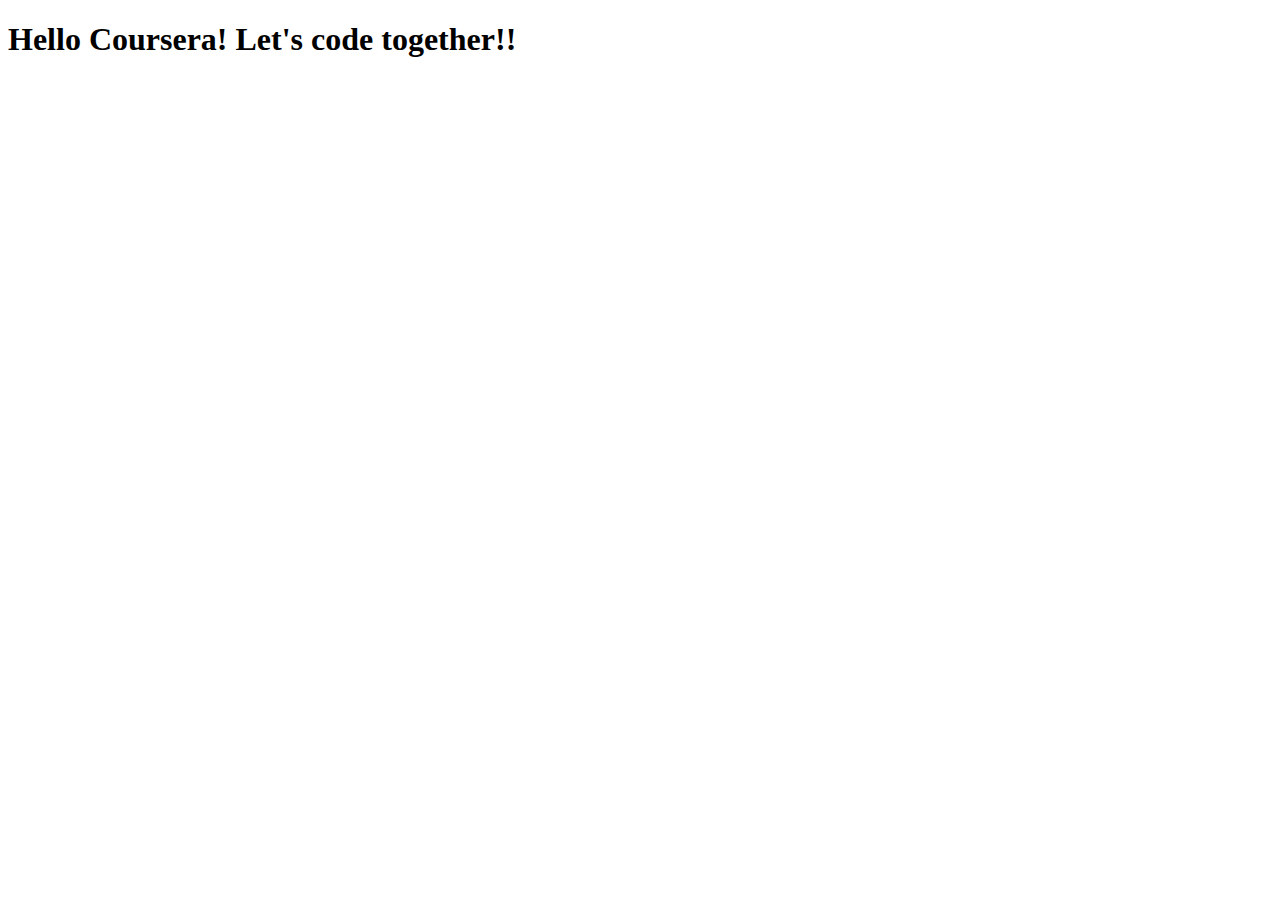
<file: index.html>
<!DOCTYPE html>
<html lang="en">
<head>
    <meta charset="UTF-8">
    <meta name="viewport" content="width=device-width, initial-scale=1.0">
    <title>Hello Coursera!</title>
</head>

<body>
    <h1>Hello Coursera! Let's code together!!</h1>
</body>
</html>
</file>
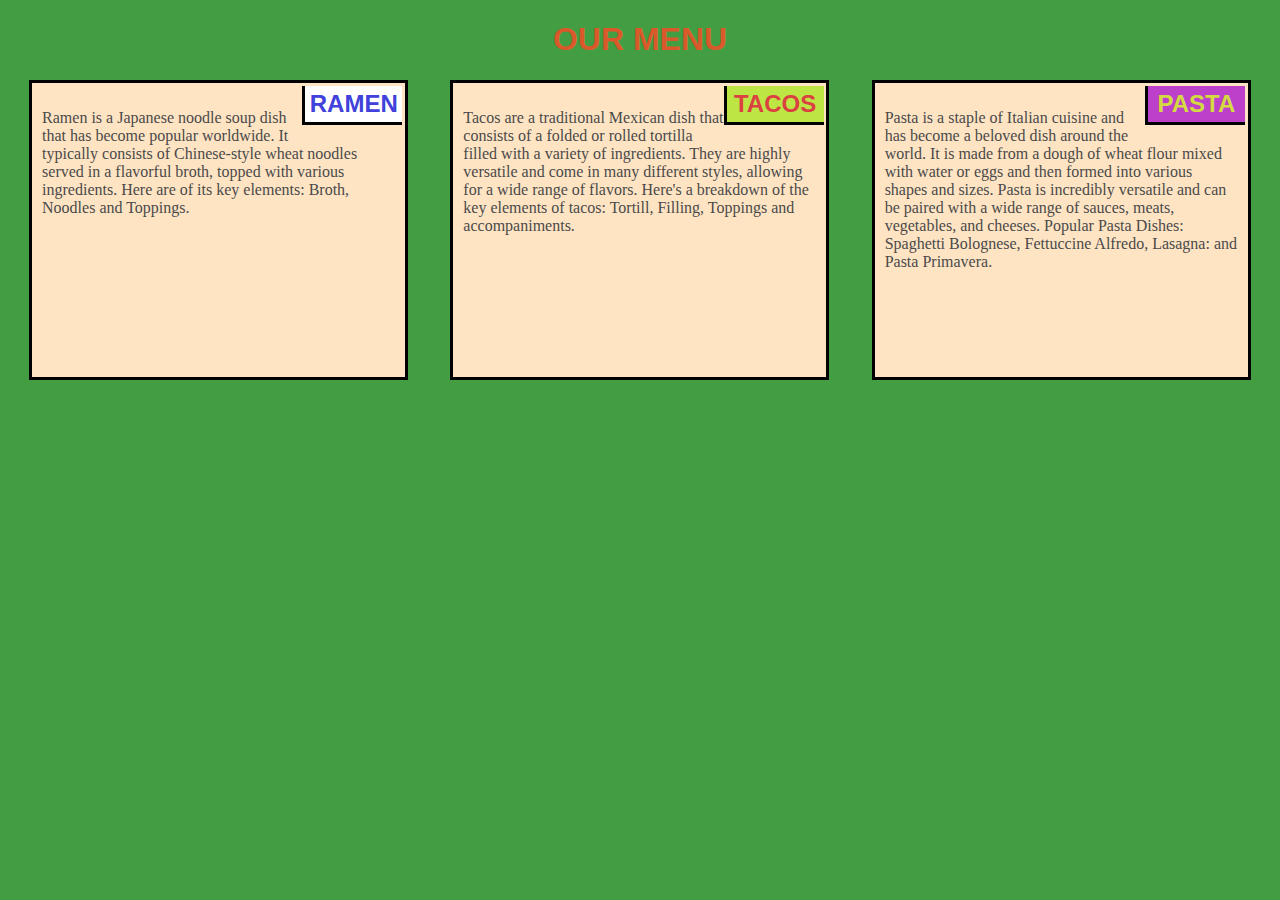
<file: module2-solution/index.html>
<!DOCTYPE html>
<html lang="en">
<head>
    <meta charset="UTF-8">
    <meta name="viewport" content="width=device-width, initial-scale=1.0">
    <title>Our Menu</title>
    <link rel="stylesheet" href="CSS/mod2.css">
</head>

<body>
    <h1>OUR MENU</h1>

<div class="row">

  <div class="col-lg-4 col-md-6 col-sm-12">
   <section id="sec1"> 
     <h2 id="ramen">RAMEN</h2>
      <p class="aboutdish">Ramen is a Japanese noodle soup dish that has become popular worldwide. 
        It typically consists of Chinese-style wheat noodles served in a flavorful broth, topped with various ingredients. 
        Here are  of its key elements:
        Broth, Noodles and Toppings.
      </p>
    </section>
   </div>

 <div class="col-lg-4 col-md-6 col-sm-12">
    <section id="sec2"> 
    <h2 id="tacos">TACOS</h2>
    <p class="aboutdish">Tacos are a traditional Mexican dish that consists of a folded or rolled tortilla filled with a variety of ingredients. 
    They are highly versatile and come in many different styles, allowing for a wide range of flavors. 
    Here's a breakdown of the key elements of tacos:
    Tortill, Filling, Toppings and accompaniments.
    </p>
</section>
 </div>

 <div class="col-lg-4 col-md-6 col-sm-12">
 <section id="sec3"> 
    <h2 id="pasta">PASTA</h2>
    <p class="aboutdish">Pasta is a staple of Italian cuisine and has become a beloved dish around the world. 
        It is made from a dough of wheat flour mixed with water or eggs and then formed into various shapes and sizes. 
        Pasta is incredibly versatile and can be paired with a wide range of sauces, meats, vegetables, and cheeses.
        Popular Pasta Dishes: Spaghetti Bolognese, Fettuccine Alfredo, Lasagna: and Pasta Primavera.

    </p>
 </section>
 </div>

</div>
 </body>
</html>
</file>
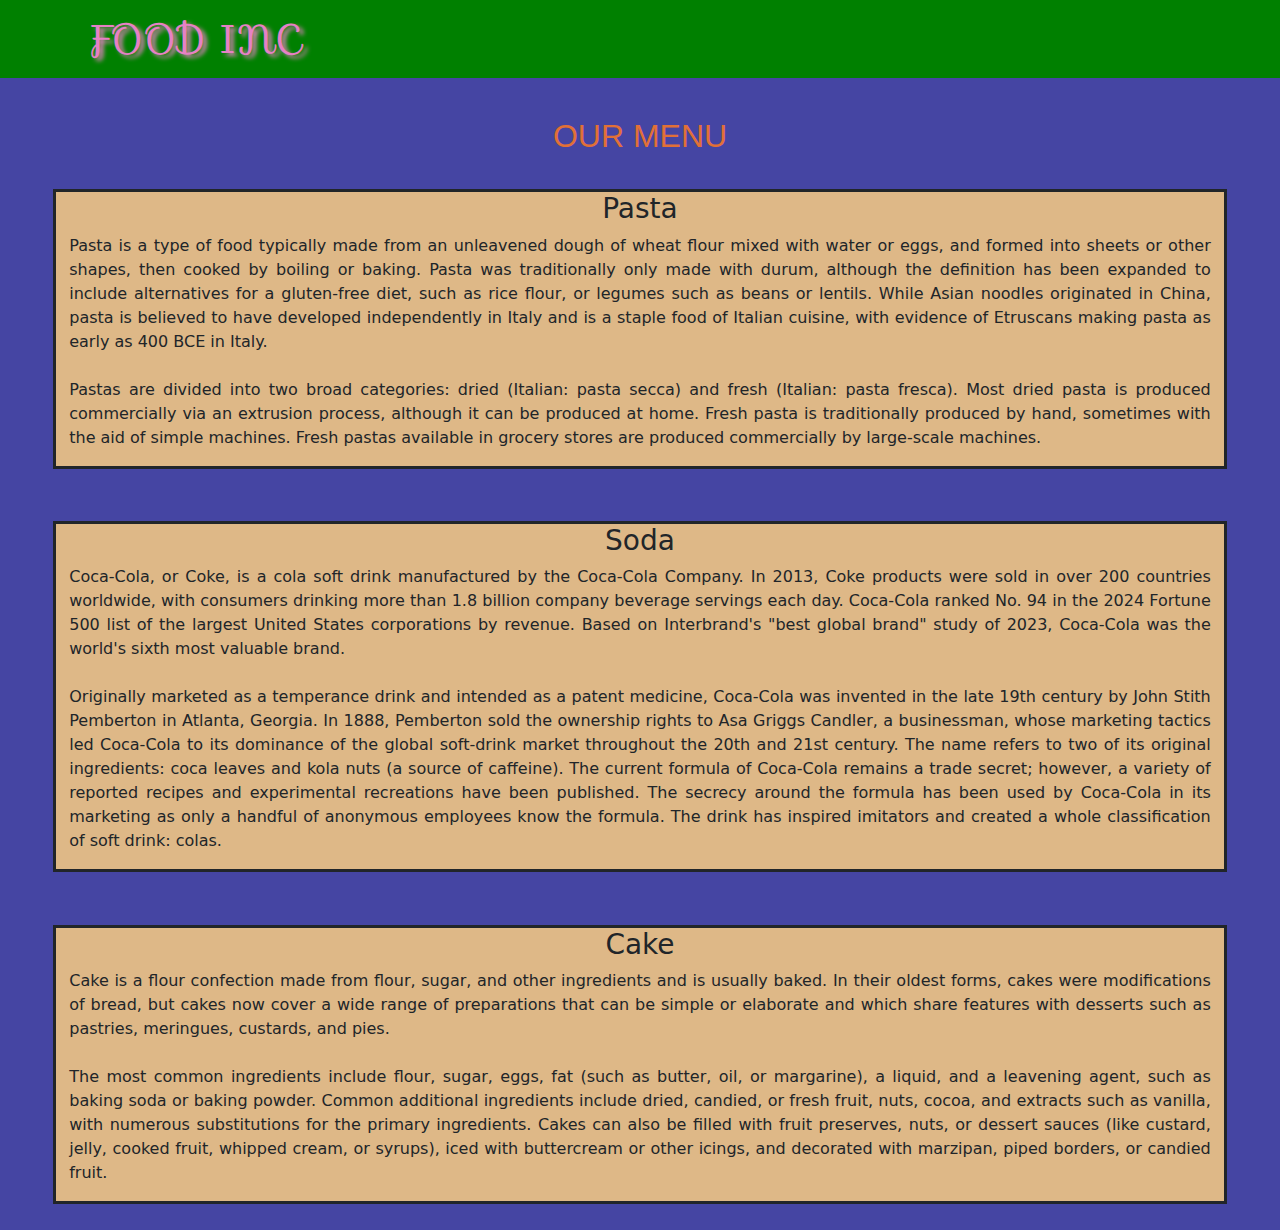
<file: module3-solution/index.html>
<!doctype html>
<html lang="en">
 <head>
    <meta charset="UTF-8">
    <meta name="viewport" content="width=device-width, initial-scale=1.0">
    <title> Our Menu</title>
    <link href="https://cdn.jsdelivr.net/npm/bootstrap@5.3.3/dist/css/bootstrap.min.css" rel="stylesheet" integrity="sha384-QWTKZyjpPEjISv5WaRU9OFeRpok6YctnYmDr5pNlyT2bRjXh0JMhjY6hW+ALEwIH" crossorigin="anonymous">
    <link rel="stylesheet" href="https://fonts.googleapis.com/css?family=Sofia">
    <link rel="stylesheet" href="CSS/Mod3.css">
</head>

 <body>
    <header>
        <nav id="header-nav" class="navbar navbar-expand-lg navbar-light">
            <div class="container">
                <a class="navbar-brand" href="#">
                    <h1>FOOD INC</h1>
                </a>
                <button class="navbar-toggler" type="button" data-bs-toggle="collapse" data-bs-target="#collapsablenav" aria-controls="collapsablenav" aria-expanded="false" aria-label="Toggle navigation">
                    <span class="navbar-toggler-icon"></span>
                </button>

                <div id="collapsablenav" class="collapse navbar-collapse">
                    <ul id="nav-list" class="navbar-nav ms-auto">
                        <li class="nav-item"><a class="nav-link" href="#Food">Pasta</a></li>
                        <li class="nav-item"><a class="nav-link" href="#Drinks">Soda</a></li>
                        <li class="nav-item"><a class="nav-link" href="#Dessert">Cake</a></li>
                    </ul>
                  </div>
              </div>
        </nav>
    </header>

<div class="row">
    <div>
        <h2>OUR MENU</h2>
    </div>

    <div id="Food" class="col-lg-12 col-md-12 col-sm-12">
     <h3>Pasta</h3>
     <p>Pasta is a type of food typically made from an unleavened dough of wheat flour mixed with water or eggs, and formed into sheets or other shapes, then cooked by boiling or baking. 
        Pasta was traditionally only made with durum, although the definition has been expanded to include alternatives for a gluten-free diet, such as rice flour, or legumes such as beans or lentils.
         While Asian noodles originated in China, pasta is believed to have developed independently in Italy and is a staple food of Italian cuisine, with evidence of Etruscans making pasta as early as 400 BCE in Italy. <br><br>
         Pastas are divided into two broad categories: dried (Italian: pasta secca) and fresh (Italian: pasta fresca). 
         Most dried pasta is produced commercially via an extrusion process, although it can be produced at home. 
         Fresh pasta is traditionally produced by hand, sometimes with the aid of simple machines.
         Fresh pastas available in grocery stores are produced commercially by large-scale machines.
        </p>
    </div>

    <div id="Drinks" class="col-lg-12 col-md-12 col-sm-12">
      <h3>Soda</h3>
      <p>Coca-Cola, or Coke, is a cola soft drink manufactured by the Coca-Cola Company. In 2013, Coke products were sold in over 200 countries worldwide, with consumers drinking more than 1.8 billion company beverage servings each day.
         Coca-Cola ranked No. 94 in the 2024 Fortune 500 list of the largest United States corporations by revenue.
        Based on Interbrand's "best global brand" study of 2023, Coca-Cola was the world's sixth most valuable brand. <br><br>
        Originally marketed as a temperance drink and intended as a patent medicine, Coca-Cola was invented in the late 19th century by John Stith Pemberton in Atlanta, Georgia. 
        In 1888, Pemberton sold the ownership rights to Asa Griggs Candler, a businessman, whose marketing tactics led Coca-Cola to its dominance of the global soft-drink market throughout the 20th and 21st century.
        The name refers to two of its original ingredients: coca leaves and kola nuts (a source of caffeine).
        The current formula of Coca-Cola remains a trade secret; however, a variety of reported recipes and experimental recreations have been published. 
        The secrecy around the formula has been used by Coca-Cola in its marketing as only a handful of anonymous employees know the formula.
        The drink has inspired imitators and created a whole classification of soft drink: colas.
    </p>
    </div>

    <div id="Dessert" class="col-lg-12 col-md-12 col-sm-12">
        <h3>Cake</h3>
        <p>Cake is a flour confection made from flour, sugar, and other ingredients and is usually baked. 
        In their oldest forms, cakes were modifications of bread, but cakes now cover a wide range of preparations that can be simple or elaborate and which share features with desserts such as pastries, meringues, custards, and pies. <br><br>
        The most common ingredients include flour, sugar, eggs, fat (such as butter, oil, or margarine), a liquid, and a leavening agent, such as baking soda or baking powder. 
        Common additional ingredients include dried, candied, or fresh fruit, nuts, cocoa, and extracts such as vanilla, with numerous substitutions for the primary ingredients. 
        Cakes can also be filled with fruit preserves, nuts, or dessert sauces (like custard, jelly, cooked fruit, whipped cream, or syrups), iced with buttercream or other icings, and decorated with marzipan, piped borders, or candied fruit.    
    </p>
    </div>

</div>

<script src="https://cdn.jsdelivr.net/npm/bootstrap@5.3.3/dist/js/bootstrap.bundle.min.js" integrity="sha384-YvpcrYf0tY3lHB60NNkmXc5s9fDVZLESaAA55NDzOxhy9GkcIdslK1eN7N6jIeHz" crossorigin="anonymous"></script>
   
</body>
</html>
</file>
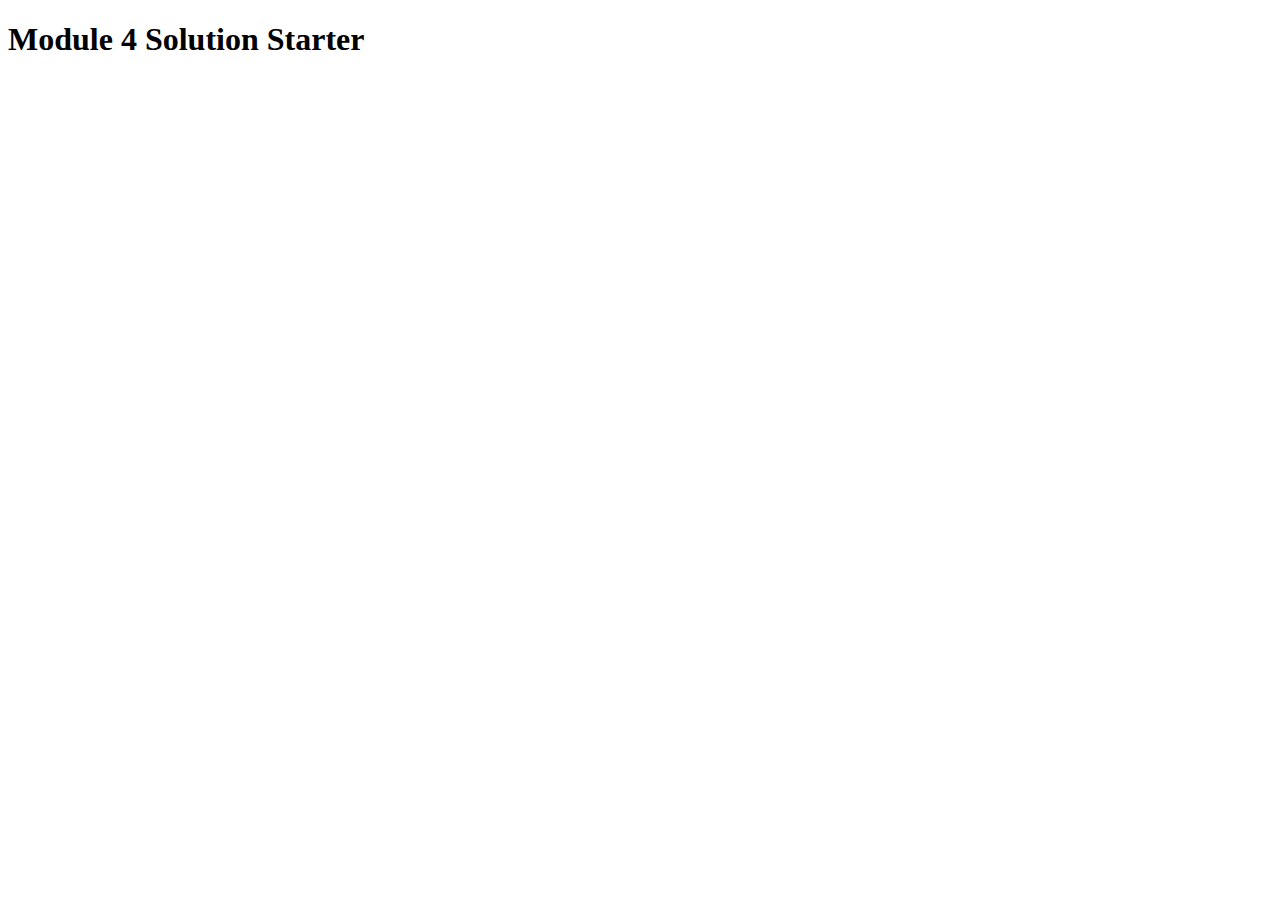
<file: module4-solution/index.html>
<!DOCTYPE html>
<html>
<head>
  <meta charset="utf-8">
  <title>Module 4 Solution Starter</title>
  <script src="SpeakHello.js"></script>
  <script src="SpeakGoodBye.js"></script>
  <script src="script.js"></script>
</head>
<body>
  <h1>Module 4 Solution Starter</h1>
</body>
</html>
</file>
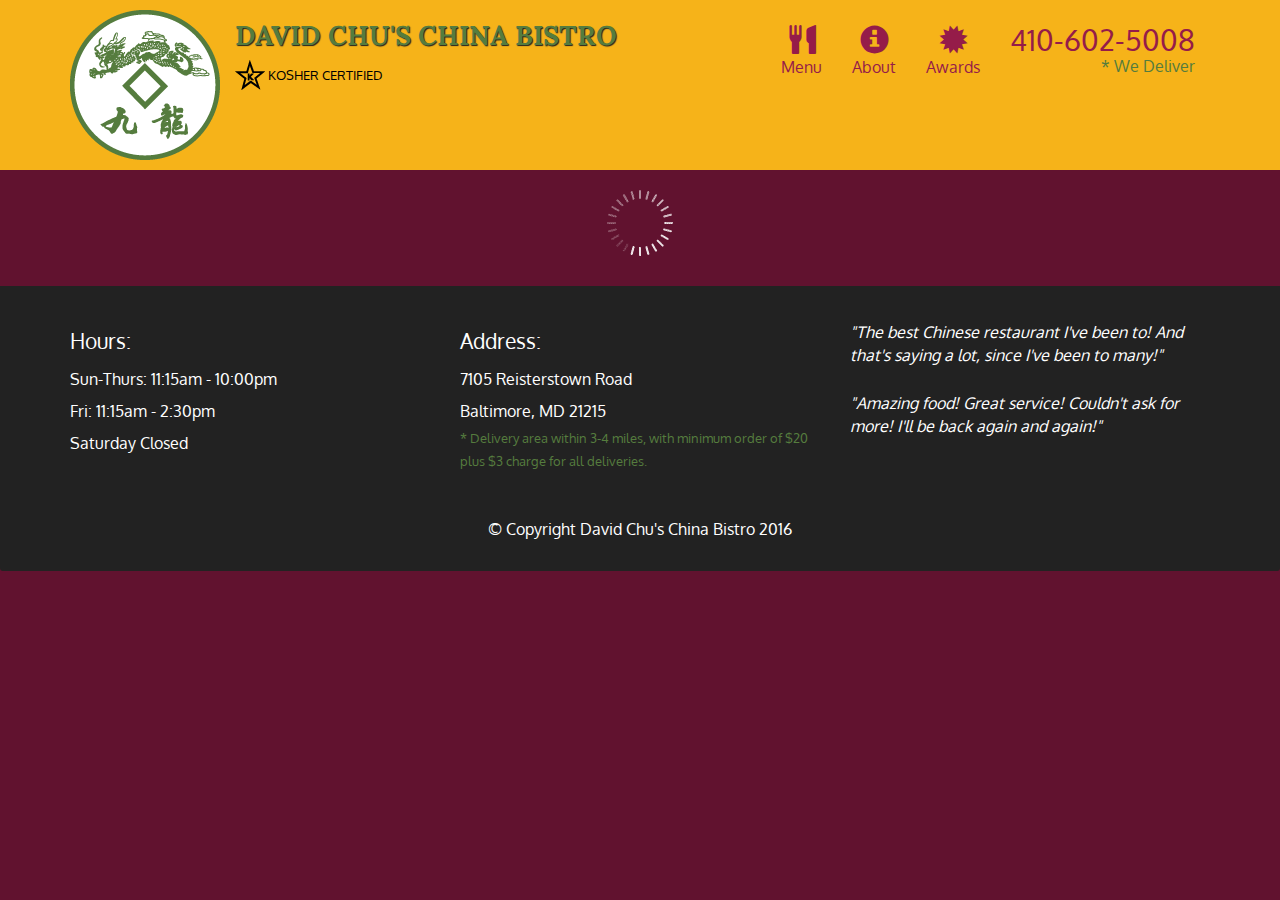
<file: module5-solution/index.html>
<!doctype html>
<html lang="en">
  
  <head>
    <meta charset="utf-8">
    <meta http-equiv="X-UA-Compatible" content="IE=edge">
    <meta name="viewport" content="width=device-width, initial-scale=1">
    <title>David Chu's China Bistro</title>
    <link rel="stylesheet" href="CSS/bootstrap.min.css">
    <link rel="stylesheet" href="CSS/bootstrap.css">
    <link rel="stylesheet" href="CSS/styles.css">
    <link href='https://fonts.googleapis.com/css?family=Oxygen:400,300,700' rel='stylesheet' type='text/css'>
    <link href='https://fonts.googleapis.com/css?family=Lora' rel='stylesheet' type='text/css'>
  </head>

<body>
  <header>
    <nav id="header-nav" class="navbar navbar-default">
      <div class="container">
        <div class="navbar-header">
          <a href="index.html" class="pull-left visible-md visible-lg">
            <div id="logo-img" alt="Logo image"></div>
          </a>

          <div class="navbar-brand">
            <a href="index.html"><h1>David Chu's China Bistro</h1></a>
            <p>
              <img src="images/star-k-logo.png" alt="Kosher certification">
              <span>Kosher Certified</span>
            </p>
          </div>

          <button id="navbarToggle" type="button" class="navbar-toggle collapsed" data-toggle="collapse" data-target="#collapsable-nav" aria-expanded="false">
            <span class="sr-only">Toggle navigation</span>
            <span class="icon-bar"></span>
            <span class="icon-bar"></span>
            <span class="icon-bar"></span>
          </button>
        </div>
        
        <div id="collapsable-nav" class="collapse navbar-collapse">
           <ul id="nav-list" class="nav navbar-nav navbar-right">
            <li id="navHomeButton" class="visible-xs active">
              <a href="index.html">
                <span class="glyphicon glyphicon-home"></span> Home</a>
            </li>
            <li id="navMenuButton">
              <a href="#" onclick="$dc.loadMenuCategories();">
                <span class="glyphicon glyphicon-cutlery"></span><br class="hidden-xs"> Menu</a>
            </li>
            <li>
              <a href="#">
                <span class="glyphicon glyphicon-info-sign"></span><br class="hidden-xs"> About</a>
            </li>
            <li>
              <a href="#">
                <span class="glyphicon glyphicon-certificate"></span><br class="hidden-xs"> Awards</a>
            </li>
            <li id="phone" class="hidden-xs">
              <a href="tel:410-602-5008">
                <span>410-602-5008</span></a><div>* We Deliver</div>
            </li>
          </ul><!-- #nav-list -->
        </div><!-- .collapse .navbar-collapse -->
      </div><!-- .container -->
    </nav><!-- #header-nav -->
  </header>

  <div id="call-btn" class="visible-xs">
    <a class="btn" href="tel:410-602-5008">
    <span class="glyphicon glyphicon-earphone"></span>
    410-602-5008
    </a>
  </div>
  <div id="xs-deliver" class="text-center visible-xs">* We Deliver</div>

  <div id="main-content" class="container"></div>

  <footer class="panel-footer">
    <div class="container">
      <div class="row">
        <section id="hours" class="col-sm-4">
          <span>Hours:</span><br>
          Sun-Thurs: 11:15am - 10:00pm<br>
          Fri: 11:15am - 2:30pm<br>
          Saturday Closed
          <hr class="visible-xs">
        </section>
        <section id="address" class="col-sm-4">
          <span>Address:</span><br>
          7105 Reisterstown Road<br>
          Baltimore, MD 21215
          <p>* Delivery area within 3-4 miles, with minimum order of $20 plus $3 charge for all deliveries.</p>
          <hr class="visible-xs">
        </section>
        <section id="testimonials" class="col-sm-4">
          <p>"The best Chinese restaurant I've been to! And that's saying a lot, since I've been to many!"</p>
          <p>"Amazing food! Great service! Couldn't ask for more! I'll be back again and again!"</p>
        </section>
      </div>
      <div class="text-center">&copy; Copyright David Chu's China Bistro 2016</div>
    </div>
  </footer>

  <!-- jQuery (Bootstrap JS plugins depend on it) -->
  <script src="js/jquery-2.1.4.min.js"></script>
  <script src="js/bootstrap.min.js"></script>
  <script src="js/ajax-utils.js"></script>
  <script src="js/script.js"></script>
 </body>
</html>
</file>
<file: module2-solution/CSS/mod2.css>
html{background-color: rgb(67, 157, 67);}

* {
    box-sizing: border-box;
  }

h1 {font-family: 'Trebuchet MS', 'Lucida Sans Unicode', 'Lucida Grande', 'Lucida Sans', Arial, sans-serif;
color: rgb(218, 89, 42);
text-align: center;
}

/*basic style*/

#sec1{border: 3px;
    border-color: black;
    border-style:solid;
    background-color: bisque;
    padding: 10px;
    color: rgb(74, 74, 74);
}

#sec2{border: 3px;
  border-color: black;
  border-style:solid;
  background-color: bisque;
  padding: 10px;
  color: rgb(74, 74, 74);}

#sec3{border: 3px;
    border-color: black;
    border-style:solid;
    background-color: bisque;
    padding: 10px;
    color: rgb(74, 74, 74);}
   
#ramen { color:rgb(65, 65, 219) ;
  font-family: Arial, Helvetica, sans-serif;
  background-color: white;
  width: 100px;
  padding: 4px;
  text-align: center;
  float: right;
  clear: right;
  margin-top: -2%;
  margin-right: -2%;
  border-bottom: solid;
  border-left: solid;
  border-color: black;}

#tacos {color:rgb(219, 65, 65) ;
  font-family: Arial, Helvetica, sans-serif;
  background-color: rgb(189, 230, 68);
  width: 100px;
  padding: 4px;
  text-align: center;
  float: right;
  margin-top: -2%;
  margin-right: -2%;
  border-bottom: solid;
  border-left: solid;
  border-color: black;}

#pasta{color:rgb(211, 219, 65) ;
    font-family: Arial, Helvetica, sans-serif;
    background-color: rgb(189, 64, 203);
    width: 100px;
    padding: 4px;
    text-align: center;
    float: right;
    margin-top: -2%;
    margin-right:-2%;
    border-bottom: solid;
    border-left: solid;
    border-color: black;}

.aboutdish{width: auto;}

.row{
    width: 100%;
}

/*large screens*/

@media (min-width:992px){

  section{
    margin-left: 5%;
    margin-right: 5%;
    width: 90%;
    height: 300px;
    position: relative;
    }

    .col-lg-1, .col-lg-2, .col-lg-3, .col-lg-4, .col-lg-5, .col-lg-6, .col-lg-7, .col-lg-8, .col-lg-9, .col-lg-10, .col-lg-11, .col-lg-12{
        float: left; }

        .col-lg-1 {
            width: 8.33%;
          }
          .col-lg-2 {
            width: 16.66%;
          }
          .col-lg-3 {
            width: 25%;
          }
          .col-lg-4 {
            width: 33.33%;
          }
          .col-lg-5 {
            width: 41.66%;
          }
          .col-lg-6 {
            width: 50%;
          }
          .col-lg-7 {
            width: 58.33%;
          }
          .col-lg-8 {
            width: 66.66%;
          }
          .col-lg-9 {
            width: 74.99%;
          }
          .col-lg-10 {
            width: 83.33%;
          }
          .col-lg-11 {
            width: 91.66%;
          }
          .col-lg-12 {
            width: 100%;
          }
}

/* tablet screens  (between 768px and 991px, inclusively) */
@media (min-width: 768px) and (max-width:991px) {

#sec3:last-child{ width: 190%;}

  section{
    margin-left: 5%;
    margin-right: 5%;
    margin-top: 20px;
    width: 90%;
    height: 300px;
    position: relative;}

  .col-md-1, .col-md-2, .col-md-3, .col-md-4, .col-md-5, .col-md-6, .col-md-7, .col-md-8, .col-md-9, .col-md-10, .col-md-11, .col-md-12{
        float: left;}

    .col-md-1 {
        width: 8.33%;
      }
      .col-md-2 {
        width: 16.66%;
      }
      .col-md-3 {
        width: 25%;
      }
      .col-md-4 {
        width: 33.33%;
      }
      .col-md-5 {
        width: 41.66%;
      }
      .col-md-6 {
        width: 50%;
      }
      .col-md-7 {
        width: 58.33%;
      }
      .col-md-8 {
        width: 66.66%;
      }
      .col-md-9 {
        width: 74.99%;
      }
      .col-md-10 {
        width: 83.33%;
      }
      .col-md-11 {
        width: 91.66%;
      }
      .col-md-12 {
        width: 100%;
      }

}


/* mobile screens (equal to or less than 767px)*/

@media (max-width:767px){

  section{
    margin-top: 20px;
    margin-left: 15%;
    width: 70%;
    height: 300px;
    position: relative;
    }

  .col-sm-1, .col-sm-2, .col-sm-3, .col-sm-4, .col-sm-5, .col-sm-6, .col-sm-7, .col-sm-8, .col-sm-9, .col-sm-10, .col-sm-11, .col-sm-12{
    float: left;
  }

.col-sm-1 {
    width: 8.33%;
  }
  .col-sm-2 {
    width: 16.66%;
  }
  .col-sm-3 {
    width: 25%;
  }
  .col-sm-4 {
    width: 33.33%;
  }
  .col-sm-5 {
    width: 41.66%;
  }
  .col-sm-6 {
    width: 50%;
  }
  .col-sm-7 {
    width: 58.33%;
  }
  .col-sm-8 {
    width: 66.66%;
  }
  .col-sm-9 {
    width: 74.99%;
  }
  .col-sm-10 {
    width: 83.33%;
  }
  .col-sm-11 {
    width: 91.66%;
  }
  .col-sm-12 {
    width: 100%;
  }
}
</file>
<file: module3-solution/CSS/Mod3.css>
* {
    box-sizing: border-box;

  }

  body{
    background-color: rgb(69, 69, 163);
    width: 100%;
    overflow-x: hidden;
  }

/****header****/


#header-nav {
  background-color: green; 
}

.navbar-brand h1{
  font-family: sofia;
  color: rgb(230, 129, 196);
  margin-top: 0;
  margin-bottom: 0;
  padding-top: 1%;
  padding-bottom: 1%;
  padding-left: 2%;
  text-shadow: 4px 3px 4px;
  text-shadow: white;
 
}

.navbar-toggler {
  border-color:rgb(230, 129, 196);
}
.navbar-toggler:hover{
  background-color:rgb(69, 69, 163) ;
  
}

.navbar-toggler:focus {
  box-shadow: none;
}
.navbar-toggler[aria-expanded="true"] {
  background-color:  rgb(69, 69, 163); 
}

.navbar-toggler-icon {
  background-image: url("data:image/svg+xml,%3csvg xmlns='http://www.w3.org/2000/svg' viewBox='0 0 30 30'%3e%3cpath stroke='rgba(230, 129, 196, 1)' stroke-width='2' stroke-linecap='round' stroke-linejoin='round' d='M4 7h22M4 15h22M4 23h22'/%3e%3c/svg%3e");
}

.nav-link{
color: burlywood;
text-align: center;
border-bottom: solid rgb(69, 69, 163);
}

.nav-link:hover{
  color: rgb(217, 153, 68);
  background-color:rgb(69, 69, 163);
}

@media (min-width: 577px) {
  .navbar-nav {
      display: none;
  }

  .navbar-toggler{
    display: none;
  }
}
 
h2{text-align: center;
color: rgb(225, 112, 55);
font-family: 'Trebuchet MS', sans-serif;
margin-top: 3%;
}

h3{
    text-align: center;
}

p{ text-align: justify;}

#Food, #Drinks, #Dessert{
    background-color: burlywood;
    border: solid;
}


#Food, #Drinks, #Dessert{
  width: 90%;
  height:auto;
  margin-left: 5%;
  margin-top: 2% ;
  margin-bottom: 2%;
  padding-left: 1%;
  padding-right: 1%;
}



/**large*/
@media (min-width:769px) {

    
    
    .col-lg-1, .col-lg-2, .col-lg-3, .col-lg-4, .col-lg-5, .col-lg-6, .col-lg-7, .col-lg-8, .col-lg-9, .col-lg-10, .col-lg-11, .col-lg-12

        .col-lg-1 {
            width: 8.33%;
          }
          .col-lg-2 {
            width: 16.66%;
          }
          .col-lg-3 {
            width: 25%;
          }
          .col-lg-4 {
            width: 33.33%;
          }
          .col-lg-5 {
            width: 41.66%;
          }
          .col-lg-6 {
            width: 50%;
          }
          .col-lg-7 {
            width: 58.33%;
          }
          .col-lg-8 {
            width: 66.66%;
          }
          .col-lg-9 {
            width: 74.99%;
          }
          .col-lg-10 {
            width: 83.33%;
          }
          .col-lg-11 {
            width: 91.66%;
          }
          .col-lg-12 {
            width: 100%;
          }
}


/**medium**/
@media (max-width: 768px){

  
  
    .col-md-1, .col-md-2, .col-md-3, .col-md-4, .col-md-5, .col-md-6, .col-md-7, .col-md-8, .col-md-9, .col-md-10, .col-md-11, .col-md-12,

        .col-md-1 {
            width: 8.33%;
          }
          .col-md-2 {
            width: 16.66%;
          }
          .col-md-3 {
            width: 25%;
          }
          .col-md-4 {
            width: 33.33%;
          }
          .col-md-5 {
            width: 41.66%;
          }
          .col-md-6 {
            width: 50%;
          }
          .col-md-7 {
            width: 58.33%;
          }
          .col-md-8 {
            width: 66.66%;
          }
          .col-md-9 {
            width: 74.99%;
          }
          .col-md-10 {
            width: 83.33%;
          }
          .col-md-11 {
            width: 91.66%;
          }
          .col-md-12 {
            width: 100%;
          }
}


/**small**/
@media (max-width: 576px){


    .col-sm-1, .col-sm-2, .col-sm-3, .col-sm-4, .col-sm-5, .col-sm-6, .col-sm-7, .col-sm-8, .col-sm-9, .col-sm-10, .col-sm-11, .col-sm-12
        .col-sm-1 {
            width: 8.33%;
          }
          .col-sm-2 {
            width: 16.66%;
          }
          .col-sm-3 {
            width: 25%;
          }
          .col-sm-4 {
            width: 33.33%;
          }
          .col-sm-5 {
            width: 41.66%;
          }
          .col-sm-6 {
            width: 50%;
          }
          .col-sm-7 {
            width: 58.33%;
          }
          .col-sm-8 {
            width: 66.66%;
          }
          .col-sm-9 {
            width: 74.99%;
          }
          .col-sm-10 {
            width: 83.33%;
          }
          .col-sm-11 {
            width: 91.66%;
          }
          .col-sm-12 {
            width: 100%;
          }

}
</file>
<file: module5-solution/CSS/styles.css>
body {
  font-size: 16px;
  color: #fff;
  background-color: #61122f;
  font-family: 'Oxygen', sans-serif;
}

/** HEADER **/
#header-nav {
  background-color: #f6b319;
  border-radius: 0;
  border: 0;
}

#logo-img {
  background: url('../images/restaurant-logo_large.png') no-repeat;
  width: 150px;
  height: 150px;
  margin: 10px 15px 10px 0;
}

.navbar-brand {
  padding-top: 25px;
}
.navbar-brand h1 { /* Restaurant name */
  font-family: 'Lora', serif;
  color: #557c3e;
  font-size: 1.5em;
  text-transform: uppercase;
  font-weight: bold;
  text-shadow: 1px 1px 1px #222;
  margin-top: 0;
  margin-bottom: 0;
  line-height: .75;
}
.navbar-brand a:hover, .navbar-brand a:focus {
  text-decoration: none;
}
.navbar-brand p { /* Kosher cert */
  color: #000;
  text-transform: uppercase;
  font-size: .7em;
  margin-top: 15px;
}
.navbar-brand p span { /* Star-K */
  vertical-align: middle;
}

#nav-list {
  margin-top: 10px;
}
#nav-list a {
  color: #951C49;
  text-align: center;
}
#nav-list a:hover {
  background: #E7E7E7;
}
#nav-list a span {
  font-size: 1.8em;
}

#phone {
  margin-top: 5px;
}
#phone a { /* Phone number */
  text-align: right;
  padding-bottom: 0;
}
#phone div { /* We Deliver */
  color: #557c3e;
  text-align: right;
  padding-right: 15px;
}

.navbar-header button.navbar-toggle, .navbar-header .icon-bar {
  border: 1px solid #61122f;
}
.navbar-header button.navbar-toggle {
  clear: both;
  margin-top: -30px;
}
/* END HEADER */

/* FOOTER */
.panel-footer {
  margin-top: 30px;
  padding-top: 35px;
  padding-bottom: 30px;
  background-color: #222;
  border-top: 0;
}
.panel-footer div.row {
  margin-bottom: 35px;
}
#hours, #address {
  line-height: 2;
}
#hours > span, #address > span {
  font-size: 1.3em;
}
#address p {
  color: #557c3e;
  font-size: .8em;
  line-height: 1.8;
}
#testimonials {
  font-style: italic;
}
#testimonials p:nth-child(2) {
  margin-top: 25px;
}
/* END FOOTER */



/* HOME PAGE */
.container .jumbotron {
  box-shadow: 0 0 50px #3F0C1F;
  border: 2px solid #3F0C1F;
}

#menu-tile, #specials-tile, #map-tile {
  height: 250px;
  width: 100%;
  margin-bottom: 15px;
  position: relative;
  border: 2px solid #3F0C1F;
  overflow: hidden;
}
#menu-tile:hover, #specials-tile:hover, #map-tile:hover {
  box-shadow: 0 1px 5px 1px #cccccc;
}
#menu-tile {
  background: url('../images/menu-tile.jpg') no-repeat;
  background-position: center;
}
#specials-tile {
  background: url('../images/specials-tile.jpg') no-repeat;
  background-position: center;
}
#menu-tile span, #specials-tile span, #map-tile span {
  position: absolute;
  bottom: 0;
  right: 0;
  width: 100%;
  text-align: center;
  font-size: 1.6em;
  text-transform: uppercase;
  background-color: #000;
  color: #fff;
  opacity: .8;
}
/* END HOME PAGE */

/* MENU CATEGORIES PAGE */
.category-tile { 
  position: relative;
  border: 2px solid #3F0C1F;
  overflow: hidden;
  width: 200px;
  height: 200px;
  margin: 0 auto 15px;
}
.category-tile span {
  position: absolute;
  bottom: 0;
  right: 0;
  width: 100%;
  text-align: center;
  font-size: 1.2em;
  text-transform: uppercase;
  background-color: #000;
  color: #fff;
  opacity: .8;
}
.category-tile:hover {
  box-shadow: 0 1px 5px 1px #cccccc;
}

#menu-categories-title + div {
  margin-bottom: 50px;
}
/* END MENU CATEGORIES PAGE */

/* SINGLE CATEGORY PAGE */
.menu-item-tile {
  margin-bottom: 25px;
}
.menu-item-tile hr {
  width: 80%;
}
.menu-item-tile .menu-item-price {
  font-size: 1.1em;
  text-align: right;
  margin-top: -15px;
  margin-right: -15px;
}
.menu-item-tile .menu-item-price span {
  font-size: .6em;
}
.menu-item-photo {
  position: relative;
  border: 2px solid #3F0C1F; 
  overflow: hidden;
  padding: 0;
  margin-right: -15px;
  margin-left: auto;
  margin-bottom: 20px;
  max-width: 250px;
}
.menu-item-photo div {
  position: absolute;
  bottom: 0;
  right: 0;
  width: 80px;
  background-color: #557c3e;
  text-align: center;
}
.menu-item-description {
  padding-right: 30px;
}
h3.menu-item-title {
  margin: 0 0 10px;
}
.menu-item-details {
  font-size: .9em;
  font-style: italic;
}
/* END SINGLE CATEGORY PAGE */


/********** Large devices only **********/
@media (min-width: 1200px) {
  .container .jumbotron {
    background: url('../images/jumbotron_1200.jpg') no-repeat;
    height: 675px;
  }
}

/********** Medium devices only **********/
@media (min-width: 992px) and (max-width: 1199px) {
  /* Header */
  #logo-img {
    background: url('../images/restaurant-logo_medium.png') no-repeat;
    width: 100px;
    height: 100px;
    margin: 5px 5px 5px 0;
  }
  /* End Header */

  /* Home Page */
  .container .jumbotron {
    background: url('../images/jumbotron_992.jpg') no-repeat;
    height: 558px;
  }
  /* End Home Page */
}

/********** Small devices only **********/
@media (min-width: 768px) and (max-width: 991px) {
  /* Home Page */
  .container .jumbotron {
    background: url('../images/jumbotron_768.jpg') no-repeat;
    height: 432px;
  }
  /* End Home Page */
}

/********** Extra small devices only **********/
@media (max-width: 767px) {
  /* Header */
  .navbar-brand {
    padding-top: 10px;
    height: 80px;
  }
  .navbar-brand h1 { /* Restaurant name */
    padding-top: 10px;
    font-size: 5vw; /* 1vw = 1% of viewport width */
  }
  .navbar-brand p { /* Kosher cert */
    font-size: .6em;
    margin-top: 12px;
  }
  .navbar-brand p img { /* Star-K */
    height: 20px;
  }

  #collapsable-nav a { /* Collapsed nav menu text */
    font-size: 1.2em;
  }
  #collapsable-nav a span { /* Collapsed nav menu glyph */
    font-size: 1em;
    margin-right: 5px;
  }

  #call-btn > a {
    font-size: 1.5em;
    display: block;
    margin: 0 20px;
    padding: 10px;
    border: 2px solid #fff;
    background-color: #f6b319;
    color: #951c49;
  }
  #xs-deliver {
    margin-top: 5px;
    font-size: .7em;
    letter-spacing: .1em;
    text-transform: uppercase;
  }
  /* End Header */

  /* Footer */
  .panel-footer section {
    margin-bottom: 30px;
    text-align: center;
  }
  .panel-footer section:nth-child(3) {
    margin-bottom: 0; /* margin already exists on the whole row */
  }
  .panel-footer section hr {
    width: 50%;
  }
  /* End Footer */

  /* Home Page */
  .container .jumbotron {
    margin-top: 30px;
    padding: 0;
  }
  #menu-tile, #specials-tile {
    width: 360px;
    margin: 0 auto 15px;
  }

  .menu-item-photo {
    margin-right: auto;
  }
  .menu-item-tile .menu-item-price {
    text-align: center;
  }
  .menu-item-description {
    text-align: center;;
  }
}


/********** Super extra small devices Only :-) (e.g., iPhone 4) **********/
@media (max-width: 479px) {
  /* Header */
  .navbar-brand h1 { /* Restaurant name */
    padding-top: 5px;
    font-size: 6vw;
  }
  /* End Header */
  
  /* Home page */
  #menu-tile, #specials-tile {
    width: 280px;
    margin: 0 auto 15px;
  }

  .col-xxs-12 {
    position: relative;
    min-height: 1px;
    padding-right: 15px;
    padding-left: 15px;
    float: left;
    width: 100%;
  }
}
</file>
